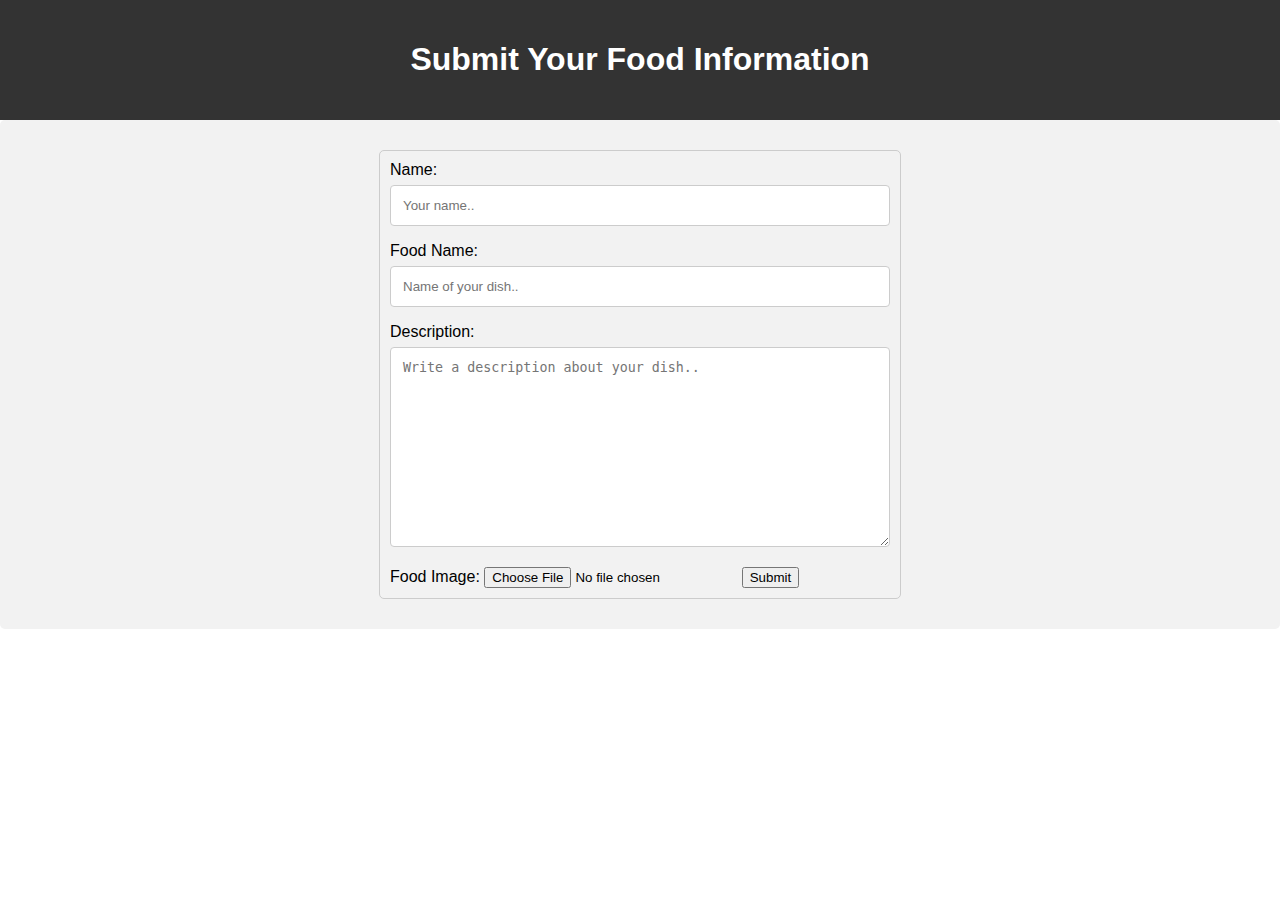
<file: src/main/resources/static/donar.html>
<!DOCTYPE html>
<html>
<head>
    <title>Submit Your Food Information</title>
    <script>
    function redirectToPage()
    {
        window.location.href = "index.html";
    }
    </script>
    <style>

 		body {
			font-family: Arial, sans-serif;
			margin: 0;
			padding: 0;
		}
		header {
			background-color: #333;
			color: #fff;
			padding: 20px;
			text-align: center;
		}
		form {
			max-width: 500px;
			margin: 20px auto;
			padding: 10px;
			background-color: #f2f2f2;
			border: 1px solid #ccc;
			border-radius: 5px;
		}
		input[type=text], select, textarea {
			width: 100%;
			padding: 12px;
			border: 1px solid #ccc;
			border-radius: 4px;
			box-sizing: border-box;
			margin-top: 6px;
			margin-bottom: 16px;
			resize: vertical;
		}
		input[type=submit] {
			background-color: #4CAF50;
			color: white;
			padding: 12px 20px;
			border: none;
			border-radius: 4px;
			cursor: pointer;
		}
		input[type=submit]:hover {
			background-color: #45a049;
		}
		.container {
			border-radius: 5px;
			background-color: #f2f2f2;
			padding: 10px;
		}
		@media screen and (max-width: 600px) {
			form {
				max-width: 100%;
			}
		}
	</style>
</head>
<body>
<header>
    <h1>Submit Your Food Information</h1>
</header>

<div class="container">
    <form>
        <label for="name">Name:</label>
        <input type="text" id="name" name="name" placeholder="Your name.." required>

        <label for="food-name">Food Name:</label>
        <input type="text" id="food-name" name="food-name" placeholder="Name of your dish.." required>

        <label for="description">Description:</label>
        <textarea id="description" name="description" placeholder="Write a description about your dish.." style="height:200px" required></textarea>

        <label for="food-image">Food Image:</label>
        <input type="file" id="food-image" name="food-image">
        <button onclick = "redirectToPage()"> Submit</button>
    </form>
</div>
</body>
</html>
</file>
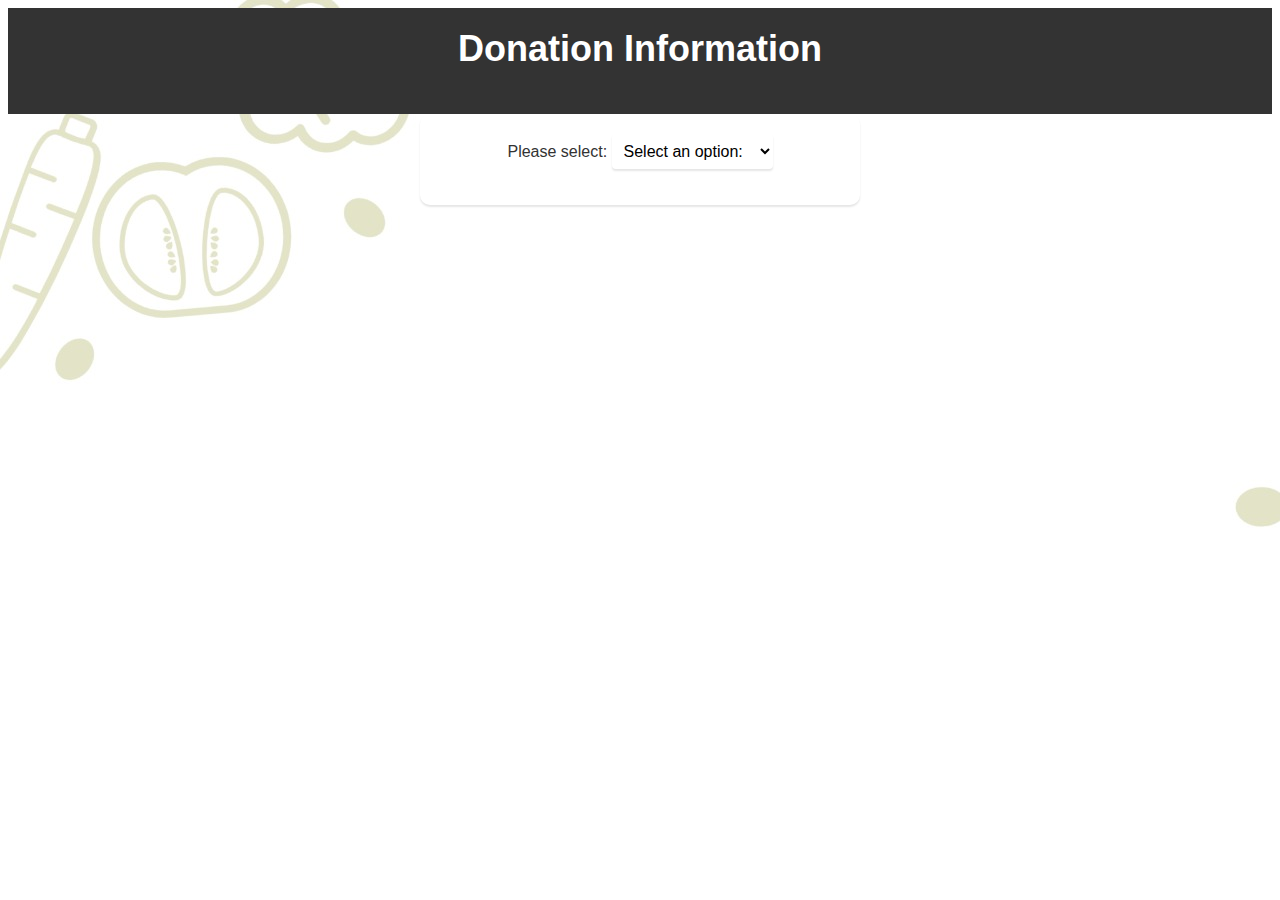
<file: src/main/resources/static/donation.html>
<!DOCTYPE html>
<html>
<head>
    <title>Donation Information</title>
    <script>
    function redirectToPage()
    {
        window.location.href = "donar.html";
    }
     function exitpage()
    {
        window.location.href = "index.html";
    }
      function showDiv(elem) {
        if(elem.value == "option1") {
          document.getElementById('div1').style.display = "block";
          document.getElementById('div2').style.display = "none";
        } else if(elem.value == "option2") {
          document.getElementById('div1').style.display = "none";
          document.getElementById('div2').style.display = "block";
        } else {
          document.getElementById('div1').style.display = "none";
          document.getElementById('div2').style.display = "none";
        }
      }
    </script>
    <style>
		body {
            background-image: url('background.jpeg');
            background-repeat: no-repeat;
            background-attachment: fixed;
            background-size: cover;
            text-align: center;
        }
        header {
			background-color: #333;
			color: #fff;
			padding: 20px;
			text-align: center;
		}
        .center {
            text-align: center;
        }

        h1 {
            font-family: Arial, sans-serif;
            font-size: 36px;
        }

        h2 {
            font-family: Arial, sans-serif;
            font-size: 24px;
        }

        p {
            font-family: Arial, sans-serif;
            font-size: 16px;
        }
        form {
            margin: 0 auto;
            max-width: 400px;
            background-color: #fff;
            padding: 20px;
            border-radius: 10px;
            box-shadow: 0 2px 2px rgba(0, 0, 0, 0.1);
            font-family: Arial, sans-serif;
            font-size: 16px;
            color: #333;
        }

        select {
            font-family: Arial, sans-serif;
            font-size: 16px;
            padding: 8px;
            border: none;
            border-radius: 4px;
            background-color: #fff;
            box-shadow: 0 2px 2px rgba(0, 0, 0, 0.1);
        }

        /* Style the on-off switch container */
        .onoff-switch {
            position: relative;
            display: inline-block;
            width: 60px;
            height: 34px;
        }

        /* Hide the default checkbox */
        .onoff-switch input {
            display: none;
        }

        a {
            font-family: Arial, sans-serif;
            font-size: 16px;
            color: #2196f3;
            text-decoration: none;
            border-bottom: 1px solid #2196f3;
        }

        a:hover {
            background-color: #2196f3;
            color: #fff;
        }

        /* Style the on-off switch slider */
        .onoff-switch .slider {
            position: absolute;
            cursor: pointer;
            top: 0;
            left: 0;
            right: 0;
            bottom: 0;
            background-color: #7CFC00;
            -webkit-transition: .4s;
            transition: .4s;
            border-radius: 34px;
        }

        /* Style the on-off switch slider when on */
        .onoff-switch input:checked + .slider {
            background-color: #2196F3;
        }

        /* Style the on-off switch slider when off */
        .onoff-switch input:not(:checked) + .slider {
            background-color: #2196f3;
        }

        /* Style the on-off switch slider's indicator */
        .onoff-switch .slider::before {
            position: absolute;
            content: "";
            height: 26px;
            width: 26px;
            left: 4px;
            bottom: 4px;
            background-color: white;
            -webkit-transition: .4s;
            transition: .4s;
            border-radius: 50%;
        }

        /* Style the on-off switch slider's indicator when on */
        .onoff-switch input:checked + .slider::before {
            -webkit-transform: translateX(26px);
            -ms-transform: translateX(26px);
            transform: translateX(26px);
        }

		/* Style the on-off switch labels */
		.onoff-switch .onoff-label {
		  position: absolute;
		  top: 50%;
		  transform: translateY(-50%);
		  font-size: 12px;
		  font-weight: bold;
		  text-transform: uppercase;
		  color: #28282B;
		  transition: opacity .4s;
		}

		/* Hide the "Off" label when on */
		.onoff-switch input:checked + .slider + .onoff-label:first-child {
		  opacity: 0;
		}

		/* Hide the "On" label when off */
		.onoff-switch input:not(:checked) + .slider + .onoff-label:last-child {
		  opacity: 0;
		}

		h1, h2 {
		  margin-top: 0;
		}

		h2 {
		  margin-bottom: 16px;
		}

		p {
		  margin-top: 0;
		  margin-bottom: 16px;
		}

		select {
		  margin-bottom: 16px;
		}

		.onoff-switch {
		  margin-bottom: 16px;
		}

	</style>
</head>
<body>
<header>
    <h1>Donation Information</h1>
</header>
<form>
    <label for="menu">Please select: </label>
    <select id="menu" name="menu" onchange="showDiv(this);">
        <option value="">Select an option:</option>
        <option value="option1">Existing Donation</option>
        <option value="option2">New Donation</option>
    </select>
</form>
<div id="div1" style="display:none;">
    <h2>Existing Donation</h2>
    <p>Please update the food availability</p>
    <label class="onoff-switch">
        <input type="checkbox">
        <span class="slider"></span>
        <span class="onoff-label">Off</span>
    </label>
    <p>Redirecting to home page:</p>
    <button onclick = "exitpage()"> Home</button>
    <p>Or please continue to fill up new donation information</p>
    <button onclick = "redirectToPage()"> Please click here</button>


</div>
<div id="div2" style="display:none;">
    <h2>New Donation</h2>
    <p>Please fill up the required information</p>
    <button onclick = "redirectToPage()"> Please click here</button>
</div>

</body>
</html>
</file>
